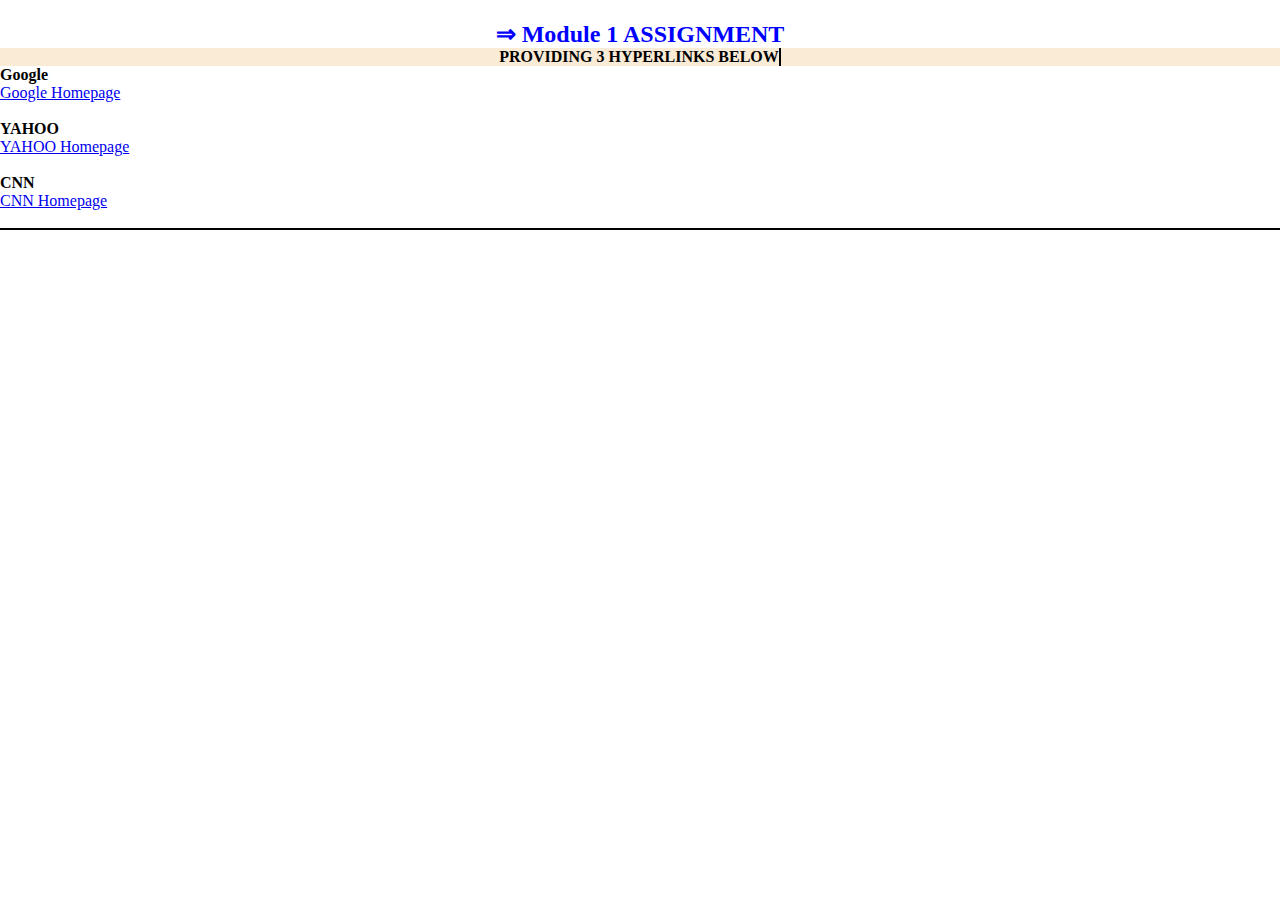
<file: NEW FILE/index.html>
<!DOCTYPE html>
<html lang="en">
<head>
    <meta charset="UTF-8">
    <meta name="viewport" content="width=device-width, initial-scale=1.0">
    <title>MODULE 1 ASSIGNMENT</title>
    <link rel="stylesheet" href="stylesheet.css">
</head>
<body>
    <header>
       <H2 class="H2">&#8658; Module 1 ASSIGNMENT</H2>
    </header>
     
      <div class="dev">
        <H4 class="heading">
           <b> PROVIDING 3 HYPERLINKS BELOW</b>
        </H4>
        <hr>
        </div>
     <SECtion  class="sec">
     <dl>  
   <dt > <b>Google</b></dt>
            <dd> 
            <a href="http://www.google.com" target="_blank">Google Homepage</a>
            <dd> <br>
 
    <dt> <b>YAHOO </b></dt>
    <dd> 
    <a href="http://www.yahoo.com" target="_blank">YAHOO Homepage</a>
     <dd>
         <br>
     <dt> <b>CNN </b></dt>
     <dd> 
     <a href="http://www.cnn.com" target="_blank">CNN Homepage</a>
     <dd> 
        <br>
    </dl>
    </SECtion>
     <hr>
</body>
</html>
</file>
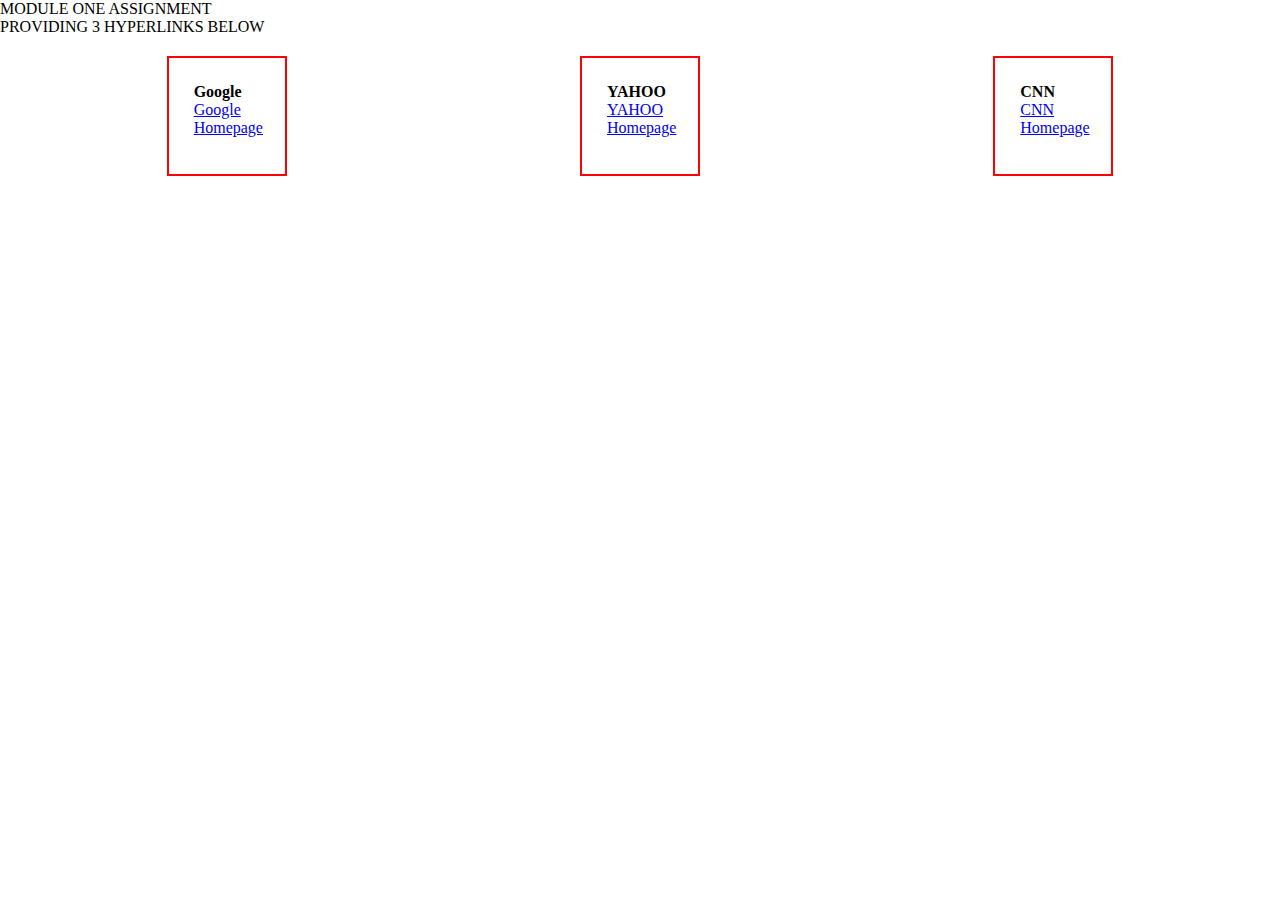
<file: NEW FILE/ASSIGNMENT 1/index.html>
<!DOCTYPE html>
<html lang="en">
<head>
    <meta charset="UTF-8">
    <meta name="viewport" content="width=device-width, initial-scale=1.0">
    <title>Assignment ONE</title>
    <link rel="stylesheet" href="style.css">
</head>
<body>
    <HEADer>
         <DIv class="Module">
            <P>MODULE ONE ASSIGNMENT</P>
        </DIv>
         <div class="topic">
            <p>PROVIDING 3 HYPERLINKS BELOW</p>
         </div>
    </HEADer>

    <section class="link">
<div class="visit">
    <dl>  
        <dt > <b>Google</b></dt>
                 <dd> 
                 <a href="http://www.google.com" target="_blank">Google Homepage</a>
                 <dd>
       </dl>             
</div>
<div class="visit">
   <dl>
    <dt> <b>YAHOO </b></dt>
    <dd> 
    <a href="http://www.yahoo.com" target="_blank">YAHOO Homepage</a>
     <dd>
    </dl>  
</div>
<div class="visit">
   <dl>
    <dt> <b>CNN </b></dt>
    <dd> 
    <a href="http://www.cnn.com" target="_blank">CNN Homepage</a>
    <dd> 
    </dl>  
</div>

    </section>
</body>
</html>
</file>
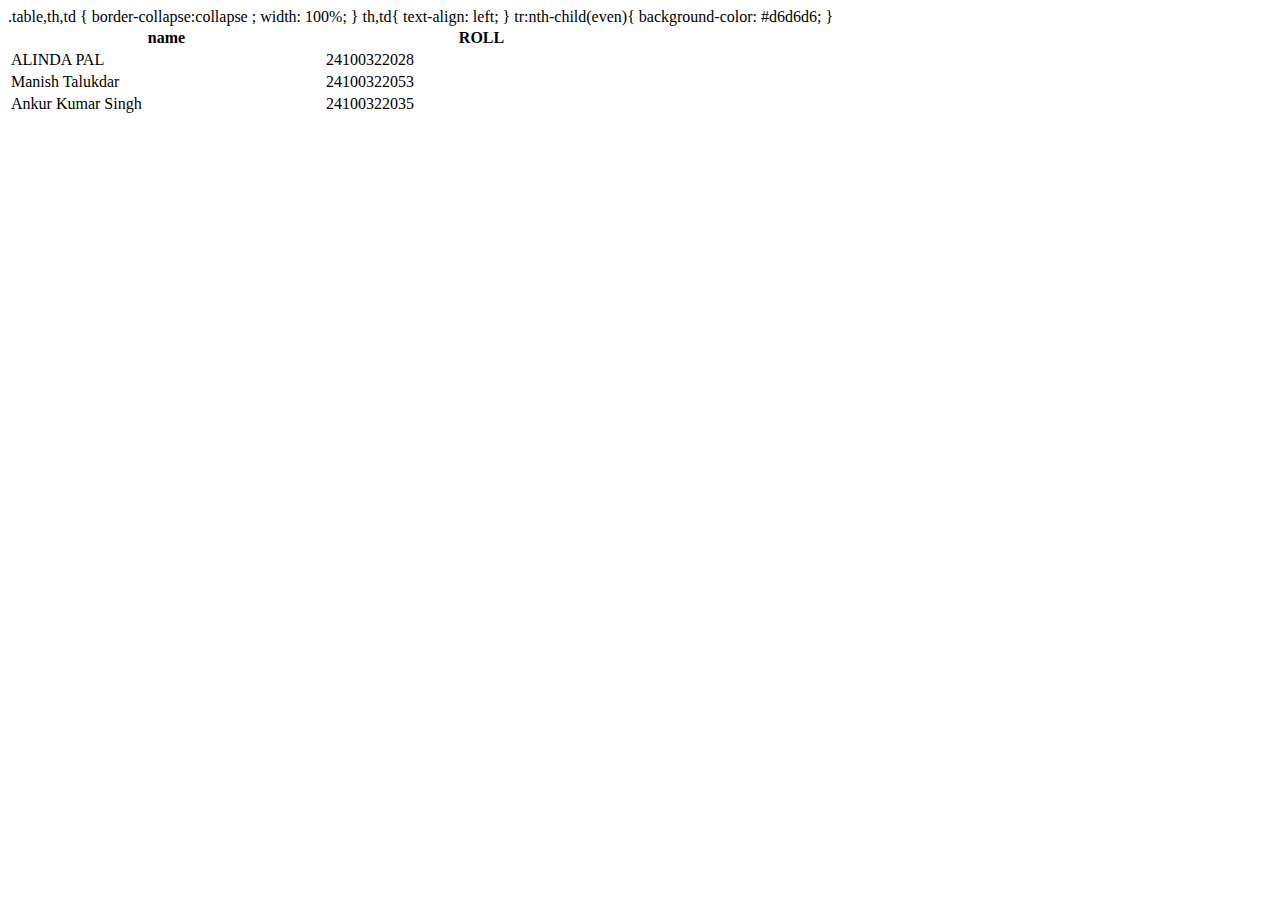
<file: practice.html>
<!DOCTYPE html>
<html lang="en">

<head>
    <meta charset="UTF-8">
    <meta name="viewport" content="width=device-width, initial-scale=1.0">
    <title>CYBER SECURITY HEAD QUATERS </title>
   
        .table,th,td {
            border-collapse:collapse ;
            width: 100%;
        }
        th,td{
            text-align: left;

        }
        tr:nth-child(even){
            background-color: #d6d6d6;
        }
   </style>
</head>

<body>
   <table style=" width: 50%">
         <tr>
            <th style="width: 30%;">name</th>
            <th style="width: 30%;">ROLL</th>
         </tr>
         <tr>
            <td>ALINDA PAL</td>
            <td>24100322028</td>
        </tr>
          <tr>
           <td>Manish Talukdar</td>
           <td>24100322053</td>  
        </tr>
          <tr>
            <td>Ankur Kumar Singh</td>
            <td>24100322035</td>
          </tr>
   </table>
</body>

</html>
</file>
<file: NEW FILE/stylesheet.css>
*{
  margin: 0;
padding: 0;
box-sizing: border-box; 
   
}
#H4.heading {
    color: rgb(29, 4, 4);
}
hr{
   color: black;
  
   border-style: double;
}
a:hover{
   color: rgb(30, 104, 224);

}
header{
    display: block;
    margin: auto;    
    justify-content: center;
    position: relative;


}
.H2{
    display: flex;
    box-sizing: border-box;
    justify-content: center;
    margin-top: revert;
    color: blue;
}
.dev{
    display: flex;
  position: relative;
  background-color: antiquewhite;
  justify-content: center;

}

.visit {
  display: inline-block;
  padding: 20px;
  margin: auto;
  border: 2px solid red;
  height: 120px;
  width: 120px;
}
</file>
<file: NEW FILE/ASSIGNMENT 1/style.css>
*{
    margin: 0;
    padding: 0;
    box-sizing: border-box;
}
header {
    display: flex;
    position: relative;
    flex-direction: column;
    justify-content: center;
  }
  .link {
    display: flex;
    justify-content: space-between;
    margin: 20px;
  }
  .visit {
    display: inline-block;
    padding: 25px;
    margin: auto;
    border: 2px solid red;
    height: 120px;
    width: 120px;
  }
  .module
  {
    display: flex;
    justify-content: center;
  }
</file>
